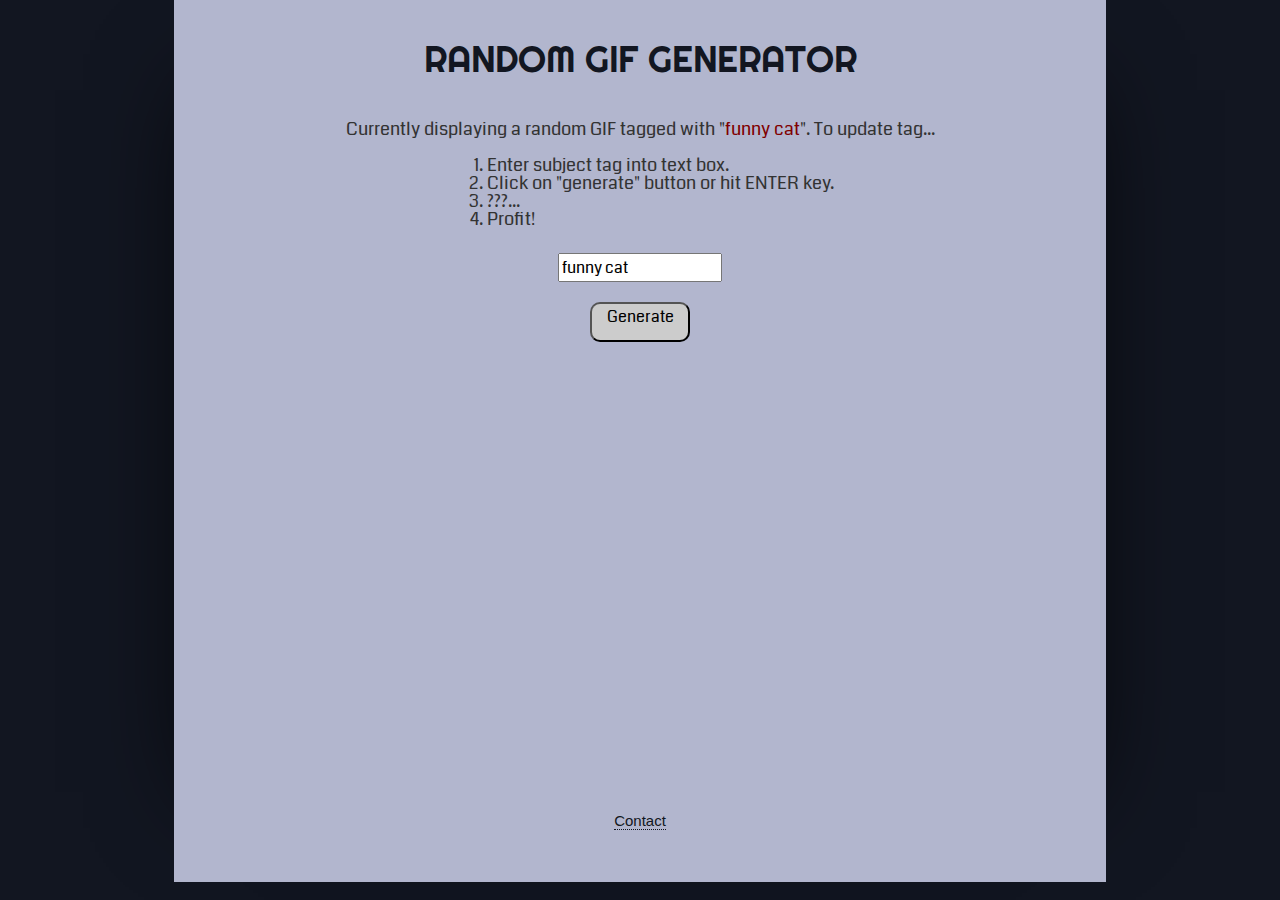
<file: index.html>
<!DOCTYPE html>
<html>
  <head>
    <title>Giphy API Practice</title>
    <link rel="stylesheet" type="text/css" href="lib/normalize.css">
    <link rel="stylesheet" type="text/css" href="style/main.css">
    <link href='https://fonts.googleapis.com/css?family=Source+Sans+Pro:600' rel='stylesheet' type='text/css'>
    <link href='https://fonts.googleapis.com/css?family=Poppins:300' rel='stylesheet' type='text/css'>
    <link href='https://fonts.googleapis.com/css?family=Righteous' rel='stylesheet' type='text/css'>
    <link href='https://fonts.googleapis.com/css?family=Playfair+Display+SC:400,700|Patrick+Hand|Coda' rel='stylesheet' type='text/css'>


    <script src="lib/jquery-1.9.1.min.js"></script>
    <script src="lib/underscore-1.4.4.min.js"></script>
  </head>
  <body>
    <div class="content">
      <div class="banner">Random Gif Generator</div>
      <div class="welcome">
        <p>Currently displaying a random GIF tagged with "<span class="tag" style="color:maroon">funny cat</span>". To update tag...</p>
        <ol class="instructions">
          <li>Enter subject tag into text box.</li>
          <li>Click on "generate" button or hit ENTER key.</li>
          <li>???...</li>
          <li>Profit!</li>
        </ol>
      </div>
      <div class="input">
        <input class="textInput" type="text" value="funny cat" maxlength="15"/>
      </div>
      <button class="random">Generate</button>
      <div class="display"></div>
      <div class="contact">
        <a href="#login-form" class="contact-button">Contact</a>
      </div>
    </div>

    <form id="login-form" class="modal" action="MAILTO:mundert@gmail.com" method="post" enctype="text/plain">
      <div class="row">
        <label for="name">Name:</label><br />
        <input id="name" class="form-input" name="name" type="text" placeholder="first and last name" size="30" required /><br />
        <label class="warning">
      </div>
      <div class="row">
        <label for="email">Email:</label><br />
        <input id="email" class="form-input" name="email" type="email" placeholder="Enter a valid email address" size="30" pattern="[a-z0-9._%+-]+@[a-z0-9.-]+\.[a-z]{2,4}$" required /><br />
      </div>
      <div class="row">
        <label for="age">Age:</label><br />
        <input id="age" type="number" name="age" min="18" max="99" value="21"><br />
      </div>
      <div class="row">
        <label for="message">Message:</label><br />
        <textarea id="message" class="form-input" name="message" rows="7" cols="40" placeholder="Your message" required></textarea><br />
      </div>
      <input id="submit-button" type="submit" value="Send Email" />
    </form>

  </body>
</html>

<script src="main.js"></script>
</file>
<file: style/main.css>
body {
  background-color: #121621;
}

a:focus {
  outline: 0;
}

.content {
  position: relative;
  width: 95%;
  height: 850px;
  max-width: 900px;
  padding: 1em;
  margin: auto;
  background-color: #b2b6ce;
  box-shadow: -60px 0px 100px -90px #000000, 60px 0px 100px -90px #000000;
}

.banner {
  display: flex;
  justify-content: center;
  width: 600px;
  margin: 20px auto;
  text-align: center;
  text-transform: uppercase;
  font-size: 36px;
  font-family: 'Righteous';
  color: #121621;
}

.welcome {
  display: flex;
  justify-content: center;
  flex-direction: column;
  width: auto;
  margin: auto;
  text-align: center;
  line-height: 1em;
  font-size: 18px;
  font-family: 'Coda', cursive;
  color: #333;
}

.instructions {
  text-align: left;
  margin: auto;
}

.input {
  display: flex;
  justify-content: center;
  width: 600px;
  margin: 20px auto;
  text-align: center;
}

.random {
  display: flex;
  justify-content: center;
  height: 40px;
  width: 100px;
  background-color: #ccc;
  border-radius: 10px;
  margin: auto;
}

.display {
  display: flex;
  justify-content: center;
  height: 400px;
  width: 600px;
  margin: auto;
  margin-top: 50px;
  margin-bottom: 10px;
  background-repeat: no-repeat;
  background-size: contain;
  background-position: center top;
}

.contact {
  display: inline-block;
  text-align: center;
  margin: auto;
  padding-top: 10px;
  width: 100%;
}

.contact-button {
  font-size: 15px;
  color: #121621;
  text-decoration: none;
  border-bottom: 1px dotted #121621;
}

.contact-button:hover {
  color: white;
}

.row {
  padding-bottom: 10px;
}

#age {
  width: 35px;
}

.modal {
  display: none;
  background-color: #ddd;
  left: 38%;
  padding: 30px;
  position: absolute;
  top: 20%;
  width: 19%;
}

button, input, textarea {
  margin-top: 5px;
  font-family: 'Coda', cursive;
}

/* font-family: 'Playfair Display SC', serif; */
/* font-family: 'Patrick Hand', cursive; */
/* font-family: 'Coda', cursive; */
</file>
